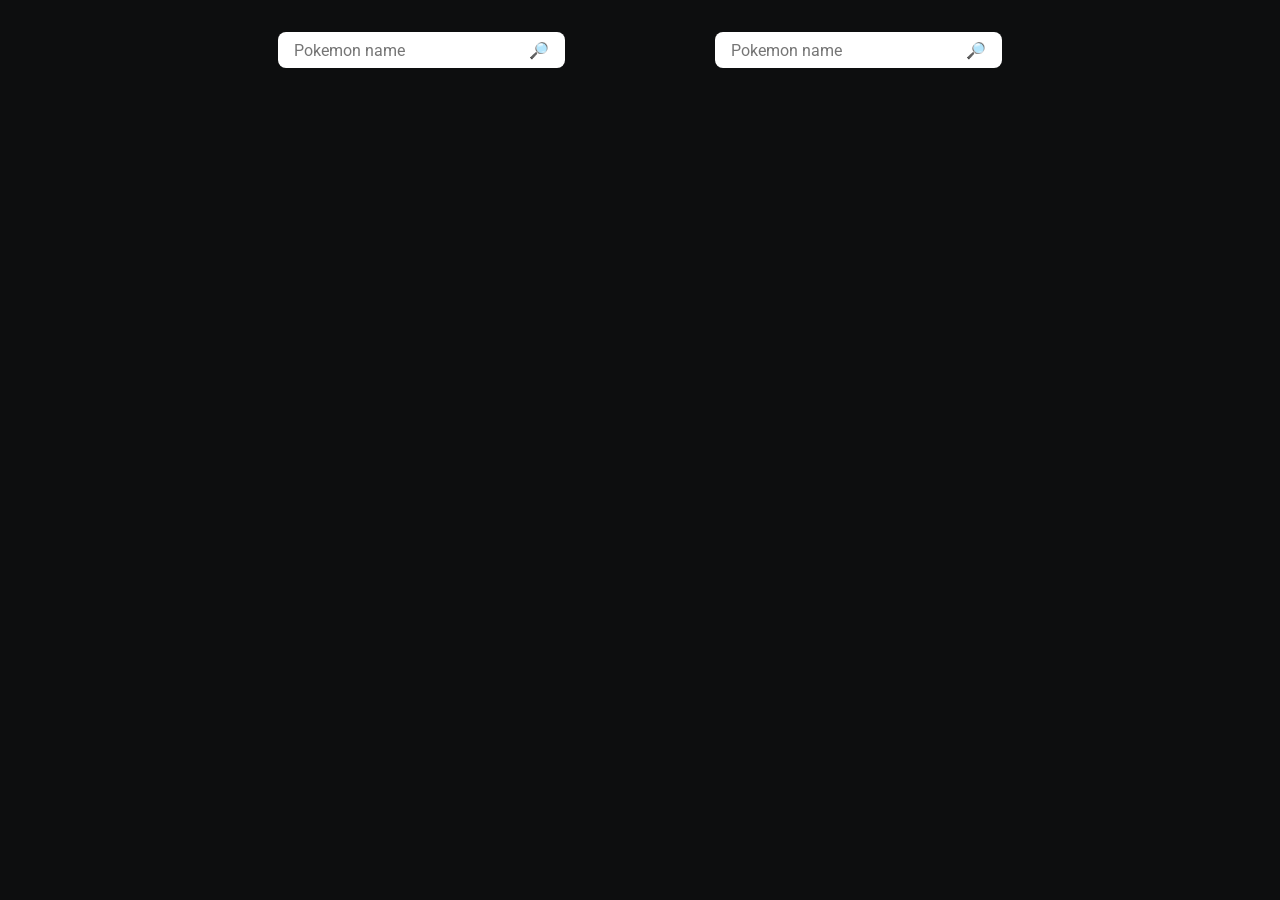
<file: index.html>
<!DOCTYPE html>
<html lang="en">
  <head>
    <meta charset="UTF-8" />
    <meta http-equiv="X-UA-Compatible" content="IE=edge" />
    <meta name="viewport" content="width=device-width, initial-scale=1.0" />
    <link
      href="https://fonts.googleapis.com/css2?family=Roboto:wght@400;700&display=swap"
      rel="stylesheet"
    />
    <link rel="stylesheet" href="styles.css" />
    <title>Pokemon API</title>
  </head>
  <body>
    <main>
      <div class="flex-container">
        <div class="player1">
          <div class="searchBox">
            <input
              id="pokemonName1"
              type="Pokemon name"
              placeholder="Pokemon name"
            />
            <button id="search1">🔎</button>
          </div>
    
          <div class="pokemonBox1"></div>
        </div>
    
        <div class="player2">
          <div class="searchBox">
            <input
              id="pokemonName2"
              type="Pokemon name"
              placeholder="Pokemon name"
            />
            <button id="search2">🔎</button>
          </div>
    
          
          <div class="pokemonBox2"></div>
        </div>
      </div>
    <button id="start-battle">Start Duel</button>
      </main>
    <script src="script.js"></script>
    
  </body>
</html>
</file>
<file: styles.css>
* {
  margin: 0;
  padding: 0;
  box-sizing: border-box;
  background-color: #0d0e0f;
}

body,
input,
textarea,
select,
button {
  color: white;
  font: 400 1rem "Roboto", sans-serif;
}

button {
  cursor: pointer;
}

a {
  color: inherit;
  text-decoration: none;
  cursor: pointer;
}

main {
  width: 80%;
  margin: 0 auto;
  margin-top: 2rem;
}

.searchBox {
  display: flex;
  justify-content: center;
  align-items: center;
}

.searchBox input {
  border-radius: 8px 0 0 8px;
  border: 0;
  outline: none;
  height: 36px;
  padding: 4px 16px;
  background-color: white;
  color: #000;
}

.searchBox button {
  border-radius: 0 8px 8px 0;
  border: 0;
  height: 36px;
  padding: 4px 16px;
  background-color: white;
}

.flex-container{
  display:flex;
  flex-direction:row;
  justify-content: space-evenly;
}


.pokemonBox1{
  display: inline;
  text-align: center;
  margin-top: 2rem;
}
.pokemonBox2{
  display: inline;
  text-align: center;
  margin-top: 2rem;
  }

.pokemonBox1 img {
  width: 200px;
}

.pokemonBox2 img {
  width: 200px;
}

.pokemonBox1 p {
  margin-top: 1rem;
}

.pokemonBox2 p {
  margin-top: 1rem;
}

.pokemonBox1 .pokemonInfos {
  padding: 2rem;
}

.pokemonBox2 .pokemonInfos {
  padding: 2rem;
}

#start-battle{
  display: none;
  margin-left: 48%;
  background-color: green;
  margin-right: 50%;
  min-width:80px;
}
</file>
